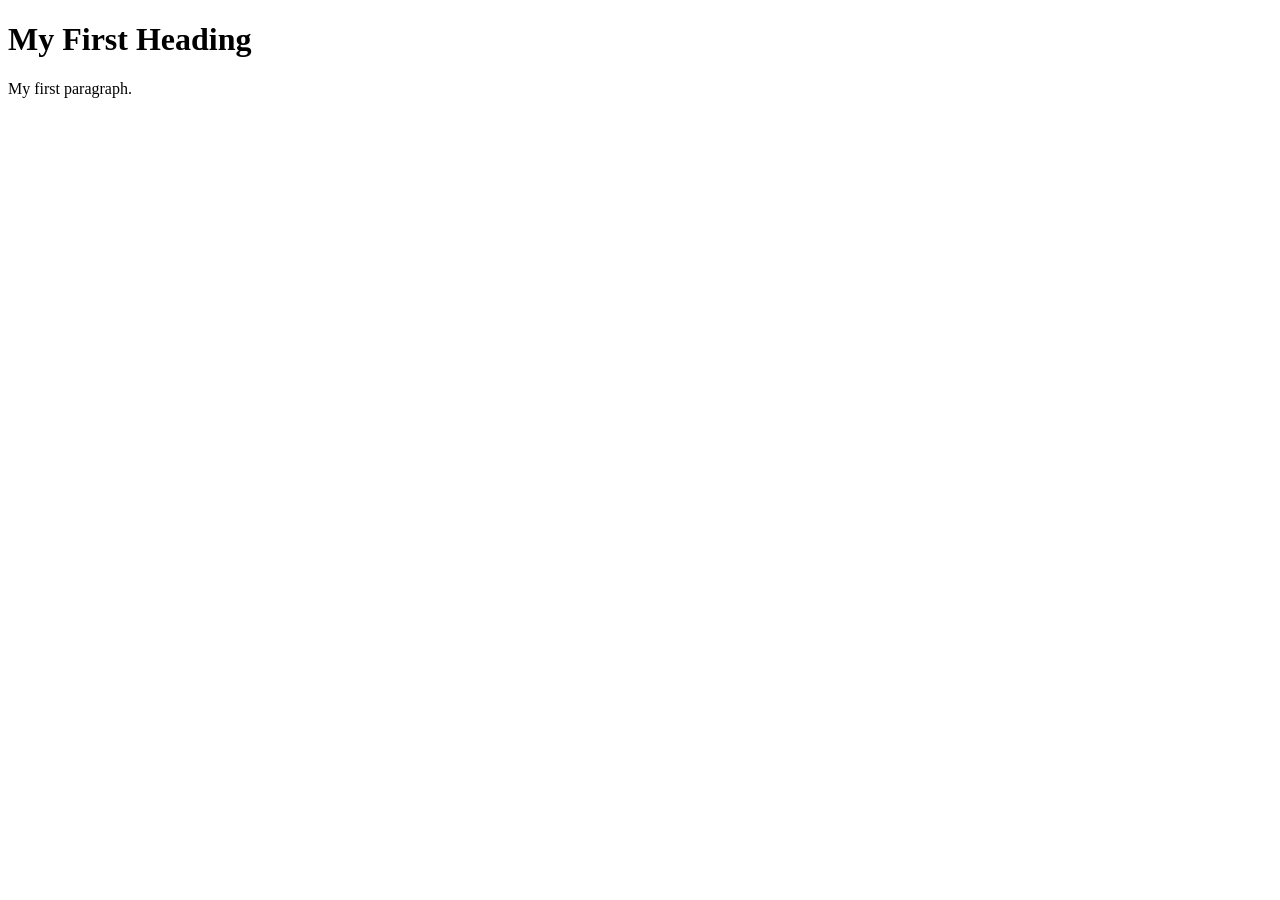
<file: Week_01/Example1.html>
<!DOCTYPE html>
<html>

<!-- Richard Davies, Data Science -->

<!-- CODING LESSON NUMBER 1 -->
<!-- Commenting your code is vital, vital, vital -->

<!-- This is how you add comments to HTML -->

<!-- You can also include
multi - line comments
if you find that useful -->

<!-- To turn text into a comment, use the=is short-cut: CTRL & the "/" key (command + "/" on Mac)-->


<!-- HOW HTML WORKS - THE BASICS -->
<!-- HTML files have two fundamental parts. (1) The head, (2) The body -->

<!-- The head contains things that you do not see on the page -->

<head>
    <title>Page Title</title>
</head>

<!-- The body contains thigs you see -->
<!-- Most elements both open and close, with the content in the middle -->
<!-- Indenting is optional, but helps with readability -->
<body>
    <h1>My First Heading</h1>
    <p>My first paragraph.</p>
</body>
</html>
</file>
